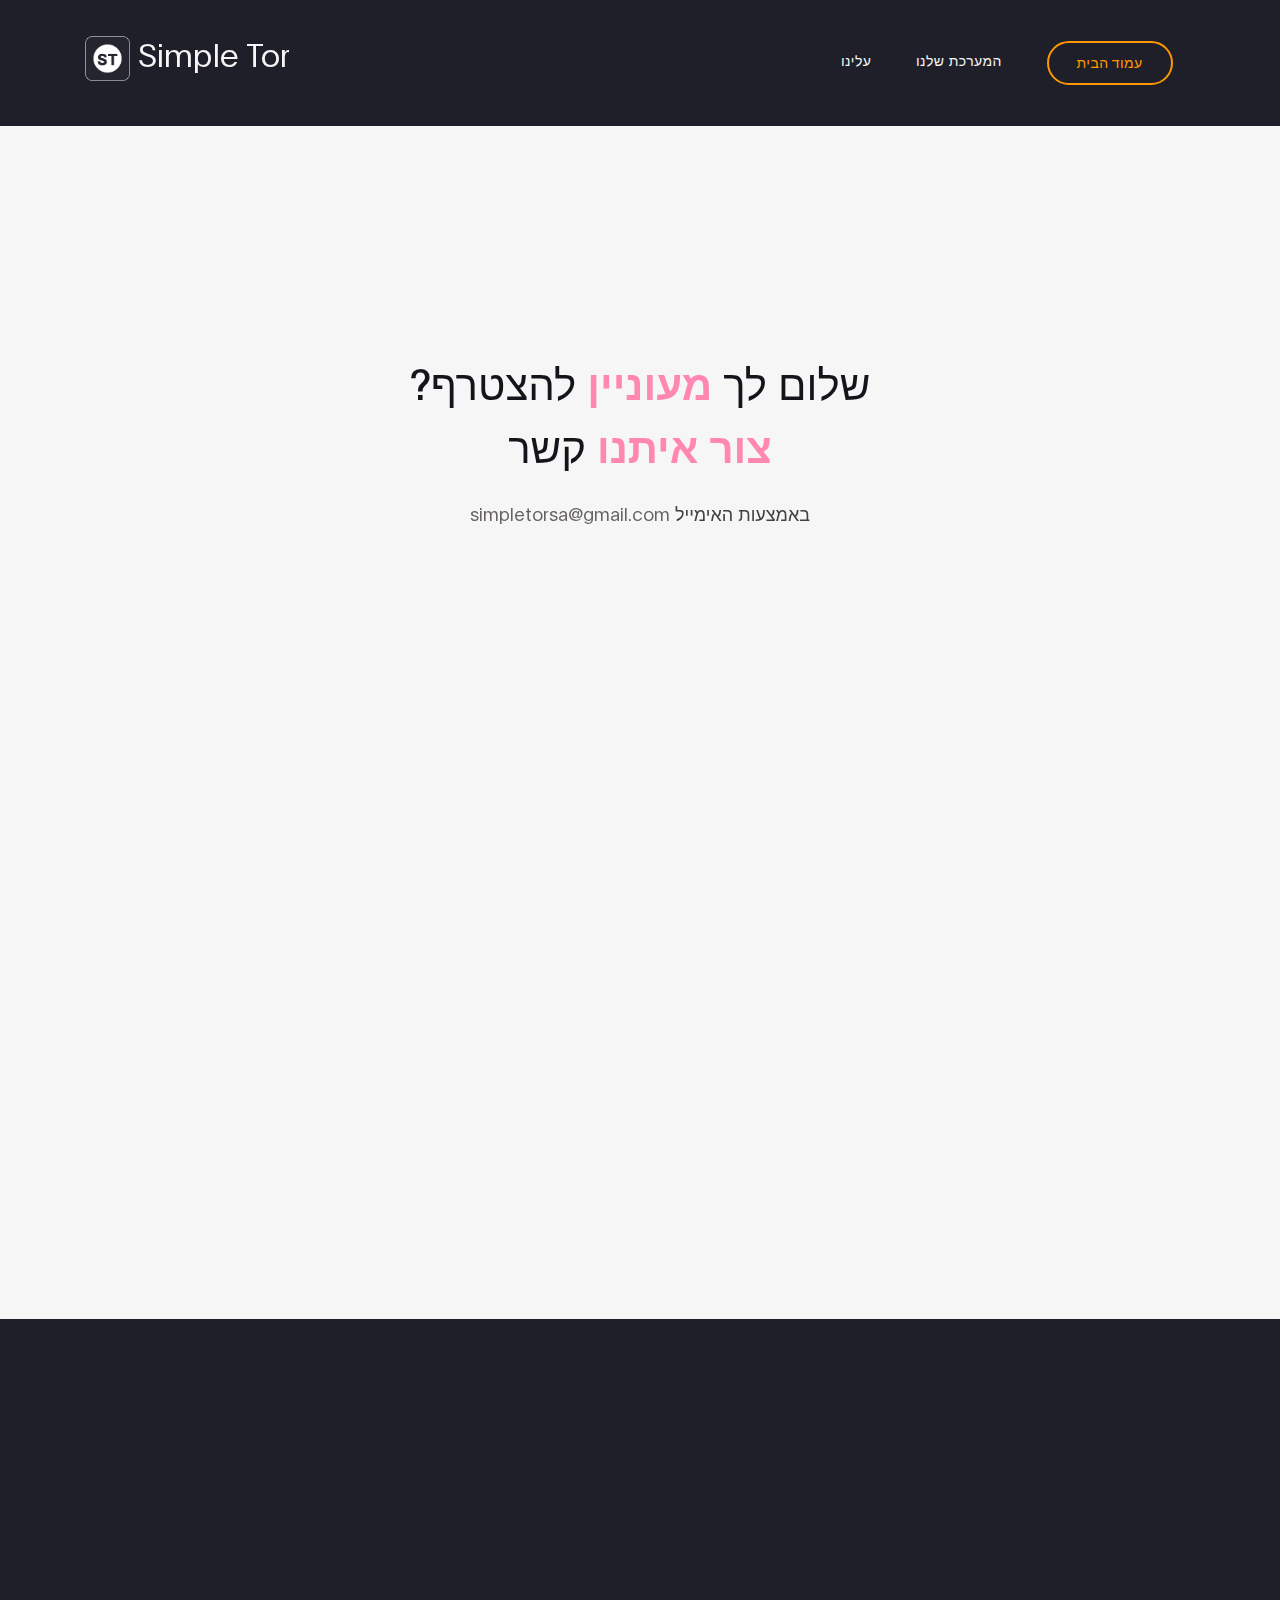
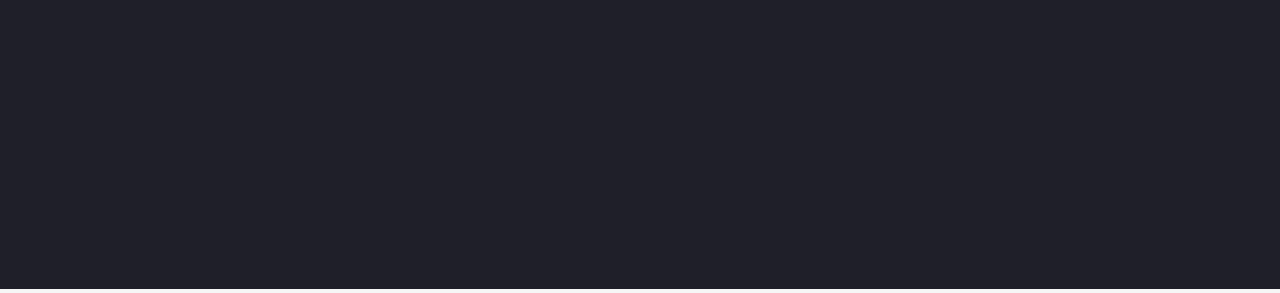
<file: contact.html>
<!DOCTYPE html>
<html lang="en">
<head>

     <title>Simple Tor</title>
<!--

DIGITAL TREND

https://templatemo.com/tm-538-digital-trend

-->
     <meta charset="UTF-8">
     <meta http-equiv="X-UA-Compatible" content="IE=Edge">
     <meta name="description" content="The home page of Simple Tor app">
     <meta name="keywords" content="ניהול תורים, מערכת, עסקים, קבלות, אפליקציה לניהול תורים, ניהול עסק, יומן, ניהול לקוחות">
     <meta name="author" content="Shilo saadon">
     <meta name="viewport" content="width=device-width, initial-scale=1, maximum-scale=1">

     <link rel="stylesheet" href="css/bootstrap.min.css">
     <link rel="stylesheet" href="css/font-awesome.min.css">
     <link rel="stylesheet" href="css/aos.css">
     <link rel="stylesheet" href="css/owl.carousel.min.css">
     <link rel="stylesheet" href="css/owl.theme.default.min.css">
     <script src="js/download_app.js"></script>

     <!-- MAIN CSS -->
     <link rel="stylesheet" href="css/templatemo-digital-trend.css">

</head>
<body>

      <!-- MENU BAR -->
    <nav class="navbar navbar-expand-lg">
      <div class="container">
        <p class="navbar-brand app-name" data-aos="fade-right"  data-aos-delay="50"  onclick="myFunction()">
          <img src="images/AppIcon.png" class="img-fluid" alt="office" width="45" height="45">
         Simple Tor
       </a>

           <!--button class="navbar-toggler" type="button" data-toggle="collapse" data-target="#navbarNav" aria-controls="navbarNav" aria-expanded="false"
                aria-label="Toggle navigation">
                <span class="navbar-toggler-icon"></span>
            </button-->
            <div class="navbar-toggler" id="navbarNav">
              <ul class="navbar-nav ml-auto" data-aos="fade-left" data-aos-delay="50">
                  <li class="nav-item">
                      <a href="index.html#about" class="nav-link smoothScroll">עלינו</a>
                  </li>
                  <li class="nav-item">
                      <a href="index.html#project" class="nav-link smoothScroll">המערכת שלנו</a>
                  </li>
                  <!-- li class="nav-item">
                      <a href="blog.html" class="nav-link">Blog</a>
                  </li !-->
                  <li class="nav-item">
                      <a href="index.html" class="nav-link contact">עמוד הבית</a>
                  </li>
              </ul>
          </div>

          <div class="collapse navbar-collapse" id="navbarNav">
              <ul class="navbar-nav ml-auto">
                  <li class="nav-item">
                      <a href="index.html#about" class="nav-link smoothScroll">עלינו</a>
                  </li>
                  <li class="nav-item">
                      <a href="index.html#project" class="nav-link smoothScroll">המערכת שלנו</a>
                  </li>
                  <!-- li class="nav-item">
                      <a href="blog.html" class="nav-link">Blog</a>
                  </li !-->
                  <li class="nav-item">
                    <a href="index.html" class="nav-link contact">עמוד הבית</a>
                  </li>
              </ul>
          </div>
      </div>
  </nav>


     <!-- CONTACT -->
     <section class="contact section-padding">
          <div class="container">
               <div class="col">

                    <div class="col-lg-6 mx-auto col-md-7 col-12 py-5 mt-5 text-center" data-aos="fade-up">

                      <h1 class="mb-4">שלום לך <strong>מעוניין</strong> להצטרף? <strong>צור איתנו</strong> קשר</h1>

                      <p> simpletorsa@gmail.com <a href="mailto:hello@company.com">באמצעות האימייל</a></p>
                    </div>
                    </div>

                    
     </section>

<!-- How to change your own map point
	1. Go to Google Maps
	2. Click on your location point
	3. Click "Share" and choose "Embed map" tab
	4. Copy only URL and paste it within the src="" field below
-->
    <section class="google-map" id="google-map">
      <div class="google-map" data-aos="zoom-in">
        <iframe src="https://www.google.com/maps/embed?pb=!1m18!1m12!1m3!1d108664.25046315284!2d34.64705595475192!3d31.667844683473326!2m3!1f0!2f0!3f0!3m2!1i1024!2i768!4f13.1!3m3!1m2!1s0x15029c5141685e73%3A0xeb72211d3092dc0f!2z15DXqden15zXldef!5e0!3m2!1siw!2sil!4v1684164528209!5m2!1siw!2sil" width="1920" height="600" frameborder="0" style="border:0;" allowfullscreen=""></iframe>
      </div>
    </section>


    <footer class="site-footer">
      <div class="container">
        <div class="row">

          <div class="col-lg-5 mx-lg-auto col-md-8 col-10">
            <h1 class="text-white" data-aos="fade-up" data-aos-delay="50">Experties makes<strong style="color:var(--on-dark-secondary-color)"> everything</strong> developable.</h1>
          </div>

          <div class="col-lg-3 col-md-6 col-12 text-right" data-aos="fade-up" data-aos-delay="100">
            <h4 class="my-4">יצירת קשר</h4>

            <!--p class="mb-1">
              <i class="fa fa-phone mr-2 footer-icon"></i> 
              +972504040624
            </p-->

            <p class="footer-icon">
              <a href="#">
                <i class="fa fa-envelope mr-2 footer-icon" style="color:var(--on-dark-secondary-color)"></i>
                simpletorsa@gmail.com
              </a>
            </p>
          </div>

          <div class="col-lg-3 col-md-6 col-12 text-right" data-aos="fade-up" data-aos-delay="150">
            <h4 class="my-4">המיקום שלנו</h4>

            <p class="mb-1">
               <a href="#google-map">
                    <i class="fa fa-envelope mr-2 footer-icon" style="color:var(--on-dark-secondary-color)"></i>
                    Ashkelon - Israel
                  </a>
               
            </p>
          </div>

          <div class="col-lg-4 mx-lg-auto text-center col-md-8 col-12" data-aos="fade-up" data-aos-delay="200">
            <p class="copyright-text">Copyright &copy; 2020 SimpleCode
            <br>
            <a rel="nofollow noopener" href="https://officialsimplecode.github.io/SimpleCodeWeb/">Design: SimpleCode</a></p>
          </div>

          <div class="col-lg-4 mx-lg-auto col-md-6 col-12" data-aos="fade-up" data-aos-delay="250">
            
            <ul class="footer-link">
              <li><a href="https://apps.apple.com/il/app/simple-tor/id6444347892">AppStore</a></li>
              <strong style="color:var(--on-dark-secondary-color)">|</strong>
              <li><a href="https://play.google.com/store/apps/details?id=com.simpletor.management_system_app&hl=iw">GooglePlay</a></li>
              <strong style="color:var(--on-dark-secondary-color)" >|</strong>
              <li><a href="https://simpletor.officialsimplecode.com/businesses?BusinessId=972-504040624--0b794060-a1bd-11ed-b6f1-e9b70e9ea015">Web</a></li>
              <strong style="color:var(--on-dark-secondary-color)">|</strong>
              <li><a href="https://simpletor.officialsimplecode.com/privacy_policy">Privacy</a></li>
            </ul>
          </div>

          <div class="col-lg-3 mx-lg-auto col-md-6 col-12" data-aos="fade-up" data-aos-delay="300">
            <ul class="social-icon">
              <li><a href="https://instagram.com/simpletor.official?igshid=NTc4MTIwNjQ2YQ==" class="fa fa-instagram"></a></li>
              <li><a href="https://www.facebook.com/SimpleTor" class="fa fa-facebook"></a></li>
              <li><a href="https://medium.com/@shilosadon" class="fa fa-medium"></a></li>
            </ul>
          </div>

        </div>
      </div>
    </footer>



     <!-- SCRIPTS -->
     <script src="js/jquery.min.js"></script>
     <script src="js/bootstrap.min.js"></script>
     <script src="js/aos.js"></script>
     <script src="js/owl.carousel.min.js"></script>
     <script src="js/custom.js"></script>

</body>
</html>
</file>
<file: css/templatemo-digital-trend.css>
/*

DIGITAL TREND

https://templatemo.com/tm-538-digital-trend

*/
  
  @font-face {
      font-family: 'Plain-Regular';
      src: url('../fonts/Plain-Regular.woff2') format('woff2'),
          url('../fonts/Plain-Regular.woff') format('woff');
      font-weight: normal;
      font-style: normal;
  }

  @font-face {
      font-family: 'Plain-Light';
      src: url('../fonts/Plain-Light.woff2') format('woff2'),
          url('../fonts/Plain-Light.woff') format('woff');
      font-weight: bold;
      font-style: normal;
  }

  @font-face {
      font-family: 'Plain-Bold';
      src: url('../fonts/Plain-Bold.woff2') format('woff2'),
          url('../fonts/Plain-Bold.woff') format('woff');
      font-weight: bold;
      font-style: normal;
  }

  :root {
    --primary-color:        #1F1F29;
    --secondary-color:      #FF87B2;
    --on-dark-secondary-color:#FF9800;
    --white-color:          #F6F6F6;
    --dark-color:           #1F1F29;
    --project-bg:           rgba(255, 244, 246, .8);
    --menu-bg:              #1F1F29;

    --title-color:          #15141a;
    --gray-color:           #909090;
    --link-color:           #404040;
    --p-color:              #666262;

    --base-font-family:     'Plain-Light', sans-serif;
    --title-font-family:    'Plain-Regular', sans-serif;
    --font-bold-family:     'Plain-Bold', sans-serif;
    --font-weight-bold:     bold;

    --h1-font-size:         42px;
    --h2-font-size:         32px;
    --h3-font-size:         24px;
    --p-font-size:          18px;
    --base-font-size:       16px;
    --menu-font-size:       14px;

    --border-radius-large:  100px;
    --border-radius-small:  5px;
  }

  body {
    background: var(--white-color);
    font-family: var(--base-font-family);
  }


  /*---------------------------------------
     TYPOGRAPHY              
  -----------------------------------------*/

  h1,h2,h3,h4,h5,h6 {
    font-family: var(--title-font-family);
    line-height: inherit;
  }

  h1 {
    color: var(--title-color);
    font-size: var(--h1-font-size);
  }

  h2 {
    font-size: var(--h2-font-size);
    font-weight: 100;
  }

  h3 {
    font-size: var(--h3-font-size);
    font-weight: 100;
    margin-bottom: 0;
  }

  h4 {
    color: var(--gray-color);
    font-family: var(--base-font-family);
    font-size: var(--p-font-size);
    letter-spacing: 1px;
    text-transform: uppercase;
  }

  p {
    color: var(--p-color);
    font-size: var(--p-font-size);
    line-height: 1.5em;
  }

  b, 
  strong {
    letter-spacing: 0;
    color: var(--secondary-color);
  }


  /*  BLOCKQUOTES */
  .quote {
    position: relative;
    margin: 0;
    text-align:right;
  }

  .quote::after {
    content: "“";
    position: absolute;
    bottom: -80px;
    left: 20px;
    font-family: times;
    color: var(--gray-color);
    font-weight: var(--font-weight-bold);
    font-size: 14em;
    line-height: 0;
    opacity: 0.10;
    text-align:right;
  }

  blockquote {
    border-right: 5px solid rgba(0,0,0,0.05);
    display: block;
    margin: 42px 0;
    padding: 14px 22px;
    color: rgba(0,0,0,0.5);
    text-align: right;
  }


  /* BUTTON */
  .custom-btn {
    background: transparent;
    border: 2px solid var(--dark-color);
    border-radius: var(--border-radius-large);
    padding: 12px 26px 14px 26px;
    color: var(--dark-color);
    font-family: var(--title-font-family);
    font-size: var(--p-font-size);
    white-space: nowrap;
  }

  .custom-btn.btn-bg {
    background: var(--white-color);
    color: var(--primary-color);
    border-color: transparent;
	  transition: all .1s ease;
  }
  
  .custom-btn:hover,
  .custom-btn:focus {
    background: var(--on-dark-secondary-color);
    color: var(--white-color);
    border-color: transparent;
  }


  /*---------------------------------------
     GENERAL               
  -----------------------------------------*/

  * {
    -webkit-box-sizing: border-box;
    -moz-box-sizing: border-box;
    box-sizing: border-box;
  }

  *::before,
  *::after {
    -webkit-box-sizing: border-box;
    -moz-box-sizing: border-box;
    box-sizing: border-box;
  }

  a {
    color: var(--link-color);
    font-weight: normal;
    text-decoration: none;
  }

  a:hover, 
  a:active, 
  a:focus {
    color: var(--secondary-color);
    outline: none;
    text-decoration: none;
  }

  ::selection {
    background: var(--secondary-color);
    color: var(--white-color);
  }

  .section-padding {
    padding: 8em 0;
  }
  .section-padding-half {
    padding: 4em 0;
  }

  .google-map iframe {
    display: block;
    width: 100%;
  }



  /*---------------------------------------
    MENU             
  -----------------------------------------*/

  .navbar {
    background: var(--menu-bg);
    z-index: 2;
    top: 0;
    right: 0;
    left: 0;
    padding: 1.5em;
  }

  .navbar-brand {
    color: var(--white-color);
    font-size: var(--h2-font-size);
    text-align: center;
    vertical-align: middle;
  }

  .app-name:hover {
    color: var(--on-dark-secondary-color);
    cursor: pointer;
  }

  .nav-link {
    color: var(--white-color);
    font-size: var(--menu-font-size);
    letter-spacing: 0.4px;
    margin: 0 1.6em;
    padding: 0.6em;
  }

  .nav-link.active,
  .nav-link:hover {
    color: var(--on-dark-secondary-color);
  }

  .navbar-expand-lg .navbar-nav .nav-link {
    padding-right: 0;
    padding-left: 0;
  }

  .navbar-expand-lg .navbar-nav .nav-link.contact {
    border: 2px solid var(--on-dark-secondary-color);
    border-radius: var(--border-radius-large);
    color: var(--on-dark-secondary-color);
    font-family: var(--font-bold-family);
    padding: 0.6em 2em 0.8em 2em;
  }

  .navbar-expand-lg .navbar-nav .nav-link.contact:hover,
  .navbar-expand-lg .navbar-nav .nav-link.contact.active {
    background: var(--on-dark-secondary-color);
    color: var(--white-color);
  }

  .navbar-nav .navbar-toggler-icon {
    background: none;
  }

  .navbar-toggler {
    border: 0;
    padding: 0;
    width: 100%;
    cursor: pointer;
    outline: none;
    text-align: center;
  }

  .navbar-toggler:focus {
    outline: none;
  }

  .navbar-toggler[aria-expanded="true"] .navbar-toggler-icon {
    background: transparent;
  }

  .navbar-toggler[aria-expanded="true"] .navbar-toggler-icon::before,
  .navbar-toggler[aria-expanded="true"] .navbar-toggler-icon::after {
    transition: top 300ms 50ms ease, -webkit-transform 300ms 350ms ease;
    transition: top 300ms 50ms ease, transform 300ms 350ms ease;
    transition: top 300ms 50ms ease, transform 300ms 350ms ease, -webkit-transform 300ms 350ms ease;
    top: 0;
  }

  .navbar-toggler[aria-expanded="true"] .navbar-toggler-icon::before {
    transform: rotate(45deg);
  }

  .navbar-toggler[aria-expanded="true"] .navbar-toggler-icon::after {
    transform: rotate(-45deg);
  }

  .navbar-toggler .navbar-toggler-icon {
    background: var(--white-color);
    transition: background 10ms 300ms ease;
    display: block;
    width: 30px;
    height: 2px;
    position: relative;
  }

  .navbar-toggler .navbar-toggler-icon::before,
  .navbar-toggler .navbar-toggler-icon::after {
    transition: top 300ms 350ms ease, -webkit-transform 300ms 50ms ease;
    transition: top 300ms 350ms ease, transform 300ms 50ms ease;
    transition: top 300ms 350ms ease, transform 300ms 50ms ease, -webkit-transform 300ms 50ms ease;
    position: absolute;
    right: 0;
    left: 0;
    background: var(--white-color);
    width: 30px;
    height: 2px;
    content: '';
  }

  .navbar-toggler .navbar-toggler-icon::before {
    top: -8px;
  }

  .navbar-toggler .navbar-toggler-icon::after {
    top: 8px;
  }



  /*---------------------------------------
     HERO              
  -----------------------------------------*/

  .hero {
    position: relative;
    padding: 5em 0;
    overflow: hidden;
    text-align: right;
  }

  .hero-bg {
    background: linear-gradient(155deg, var(--primary-color) 70%, var(--white-color) 30%);
  }

  .hero-image {
    position: relative;
    top: 2em;
  }



  /*---------------------------------------
     PROJECT              
  -----------------------------------------*/

  .project {
    background: var(--project-bg);
  }

  .project-wrapper {
    position: relative;
  }

  .project-wrapper img {
    border-radius: var(--border-radius-small);

  }

  .project-info {
    background: var(--white-color);
    border-radius: var(--border-radius-small);
    position: absolute;
    bottom: 5%;
    right: 32px;
    left: 32px;
    width: 90%;
    height: 10%;
    padding: 32px;
  }

  .project-info small {
    font-family: Plain-Bold;
    color: var(--gray-color);
    position: relative;
    top: 2px;
  }

  .project-info a {
    color: var(--primary-color);
  }

  .project-info .project-icon {
    background: var(--primary-color);
  }

  .project-icon {
    position: absolute;
    right: 30px;
    top: 40px;
    background: var(--dark-color);
    border-radius: var(--border-radius-large);
    color: var(--white-color);
    font-size: var(--h2-font-size);
    width: 40px;
    height: 40px;
    line-height: 40px;
    text-align: center;
    padding-left: 5px;
  }

  .owl-theme .owl-dots .owl-dot {
    outline: none;
  }

  .owl-theme .owl-dots .owl-dot span {
    background: var(--gray-color);
    width: 50px;
    height: 3px;
    margin:  35px 5px;
  }

  .owl-theme .owl-dots .owl-dot.active span, 
  .owl-theme .owl-dots .owl-dot:hover span {
    background: var(--secondary-color);
  }

  .list-detail {
    margin-left: 1em;
    padding-left: 1em;
    position: relative;
  }

  .list-detail li {
    display: block;
    list-style: none;
    margin: 0.6em 0 0 0.8em;
  }

  .list-detail li::before {
    content: "";
    width: 0;
    height: 0;
    border-width: 0 16px 16px 0;
    border-color: transparent var(--secondary-color) transparent transparent;
    border-style: solid;
    position: absolute;
    left: 0;
  }

  .list-detail span {
    position: relative;
    bottom: 5px;
  }

  .client-info img {
    width: 100px;
    margin-right: 1em;
  }



  /*---------------------------------------
      ABOUT            
  -----------------------------------------*/

  .about {
    position: relative;
    overflow: hidden;
    right: 0;
    left: 0;
    bottom: 0;
    background: var(--project-bg);
    text-align: center;
  }

  .about-image img {
    display: block;
    margin: 0 auto;
  }

  /*---------------------------------------
      FEATURES            
  -----------------------------------------*/

  .features {
    background: var(--white-color);
  }


  /*---------------------------------------
      BLOG            
  -----------------------------------------*/

  .blog-header {
    border-radius: var(--border-radius-small);
    position: relative;
    overflow: hidden;
  }

  .blog-header img {
    border-radius: var(--border-radius-small);
    display: block;
  }

  .blog-header-info {
    background: linear-gradient(transparent,rgba(0,0,0,0.95));
    position: absolute;
    right: 0;
    left: 0;
    bottom: 0;
    padding: 2em;
  }

  .blog-header-info h3 {
    max-width: 80%;
  }

  .blog-header-info a {
    color: var(--white-color);
  }

  .blog-header-info a:hover {
    color: var(--secondary-color);
  }

  .blog-sidebar img {
    border-radius: var(--border-radius-small);
    width: 159px;
    margin-right: 22px;
  }

  .blog-sidebar h3 {
    font-size: 18px;
  }



  /*---------------------------------------
     CONTACT              
  -----------------------------------------*/

  .newsletter-form .form-control,
  .contact-form .form-control {
    box-shadow: none;
    background: var(--project-bg);
    border: 0;
    padding: 1.7em 1.3em;
    margin: 14px 0;
  }

  .newsletter-form button,
  .contact-form #submit-button {
    background: var(--primary-color);
    border-radius: var(--border-radius-large);
    color: var(--white-color);
    cursor: pointer;
    font-size: var(--p-font-size);
    line-height: 0px;
    padding: 1.5em 1.3em;
  }

  .newsletter-form button {
    background: var(--secondary-color);
  }
  .container{
    width: 100%;
    align-items: center;
  }



  /*---------------------------------------
     FOOTER              
  -----------------------------------------*/

  .site-footer {
    background: var(--dark-color);
    padding: 7em 0 6em 0;
  }

  .site-footer a {
    color: var(--p-color);
  }

  .site-footer a:hover,
  .footer-icon {
    color: var(--on-dark-secondary-color);
  }

  .footer-link li {
    display: inline-block;
    list-style: none;
    margin: 0 2px;
  }

  .copyright-text,
  .footer-link,
  .site-footer .social-icon {
    margin-top: 6em;
  }

  .copyright-text {
    margin-top: 5.3em;
  }



  /*---------------------------------------
     SOCIAL ICON              
  -----------------------------------------*/

  .social-icon {
    position: relative;
    padding: 0;
    margin: 4em 0 0 0;
  }

  .social-icon li {
    display: inline-block;
    list-style: none;
  }

  .social-icon li a {
    text-decoration: none;
    display: inline-block;
    font-size: var(--base-font-size);
    margin: 10px;
    text-align: center;
  }

  /*---------------------------------------
     FEATURES CARDS
  -----------------------------------------*/

  .card {
    /* Add shadows to create the "card" effect */
    box-shadow: 0 4px 8px 0 rgba(0,0,0,0.2);
    transition: 0.3s;
    position: relative;
    overflow: hidden;
    width: 250px;
    min-height: 200px;
    display: block;
    margin: 0 auto;
    margin-top: 1em;
    border-radius: var(--border-radius-small);
    padding: 20px 20px;
    text-align: center;
    background-color: var(--white-color);
  }
  
  /* On mouse-over, add a deeper shadow */
  .card:hover {
    box-shadow: 0 8px 16px 0 rgba(0,0,0,0.2);
    background-color: #ffffff;
    
    
    transform: scale(1.1);
  }

  .container {
    display: flex;
    flex-wrap: wrap;
    gap: 3%;
  }


  /*---------------------------------------
     RESPONSIVE STYLES              
  -----------------------------------------*/

  @media screen and (min-width: 1200px) {

    .about-info h2 {
      max-width: 100%;
    }
  }

  @media screen and (min-width: 991px) {

    .project h2 {
      max-width: 32%;
      margin: 0 auto;
    }
  }

  @media screen and (min-width: 991px) {

    .features h2 {
      max-width: 32%;
      margin: 0 auto;
    }
  }

  @media screen and (max-width: 991px) {

    .hero {
      padding-top: 1em;
    }

    .hero-text {
      bottom: 2em;
    }

    .navbar {
      padding: 1em;
    }

    .navbar-collapse {
      text-align: center;
      padding: 2.5em 0;
    }

    .nav-link {
      display: inline-block;
    }

    .navbar-expand-lg .navbar-nav .nav-link.contact {
      margin: 1em 0;
    }

    .copyright-text, 
    .footer-link, 
    .site-footer .social-icon {
      margin-top: 3em;
      padding: 0;
      text-align: left;
    }

    .card {
      /* Add shadows to create the "card" effect */
      box-shadow: 0 4px 8px 0 rgba(0,0,0,0.2);
      transition: 0.3s;
      position: relative;
      overflow: hidden;
      width: 140px;
      height: 140px;
      display: block;
      margin: 0 auto;
      margin-top: 1em;
      border-radius: var(--border-radius-small);
      padding: 20px 20px;
      text-align: center;
      background-color: var(--white-color);
    }
  }

  @media screen and (max-width: 767px) {

    h1 {
      font-size: 36px;
    }

    h2 {
      font-size: 28px;
    }

    h3 {
      font-size: 22px;
    }

    .project-info {
      right: 0;
      left: 0;
      margin: 0 auto;
    }

    .footer-link, 
    .site-footer .social-icon {
      margin-top: 1em;
    }

    .copyright-text {
      margin: 2.5em 0 1em 0;
    }

    .footer-link li {
      margin-left: 0;
    }
  }
</file>
